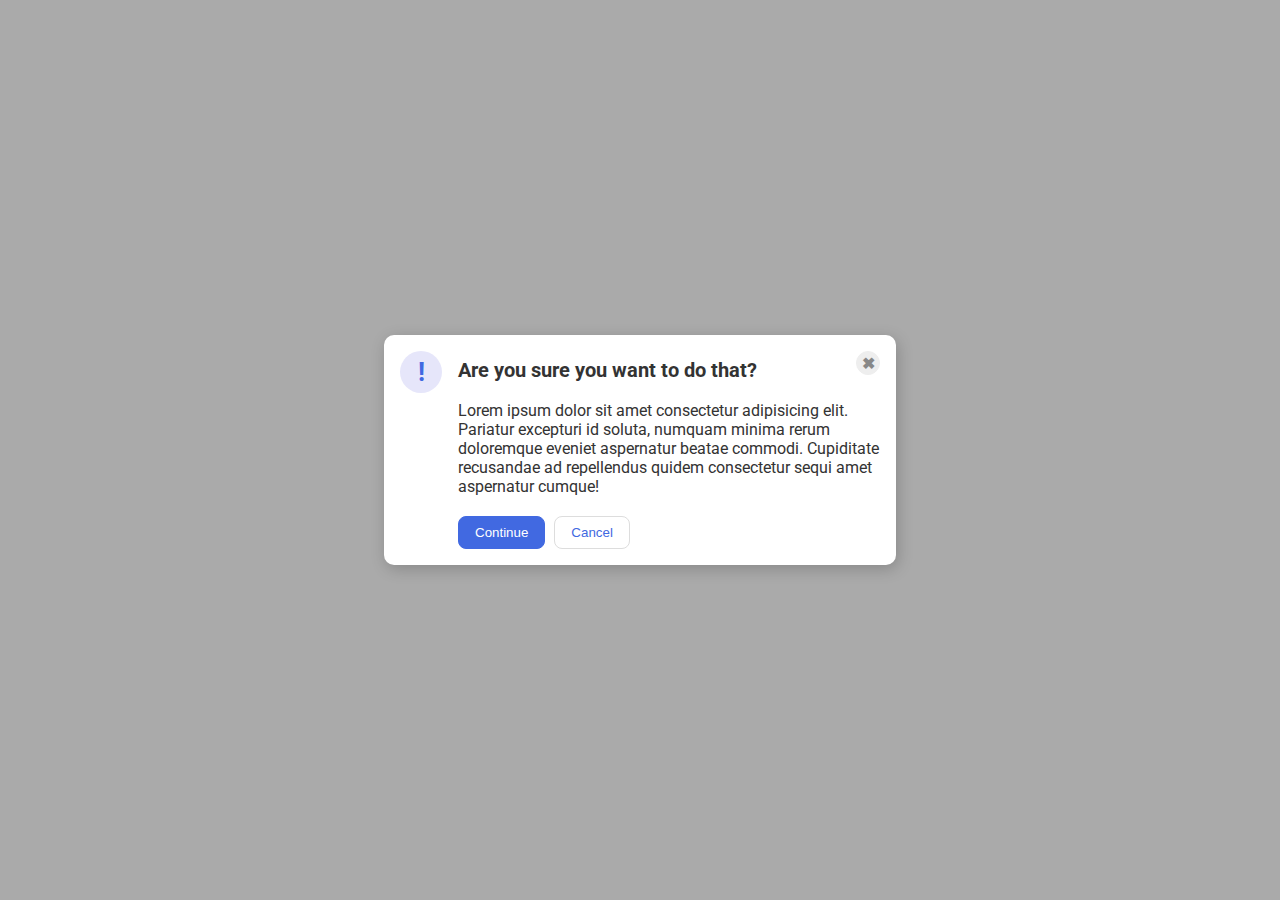
<file: foundations/flex/05-flex-modal/index.html>
<!DOCTYPE html>
<html lang="en">
  <head>
    <meta charset="UTF-8">
    <meta http-equiv="X-UA-Compatible" content="IE=edge">
    <meta name="viewport" content="width=device-width, initial-scale=1.0">
    <link rel="stylesheet" href="style.css">
    <title>Modal</title>
  </head>
  <body>
    <div class="modal">
      <div class="icon">!</div>
      <div class="upper">
      <b><div class="header">Are you sure you want to do that?</b>
      <button class="close-button">✖</button>
      </div>
      <div class="text">Lorem ipsum dolor sit amet consectetur adipisicing elit. Pariatur excepturi id soluta, numquam minima rerum doloremque eveniet aspernatur beatae commodi. Cupiditate recusandae ad repellendus quidem consectetur sequi amet aspernatur cumque!</div>
      <div class="buttons"><button class="continue">Continue</button>
      <button class="cancel">Cancel</button></div>
    </div>
    </div>
  </body>
</html>
</file>
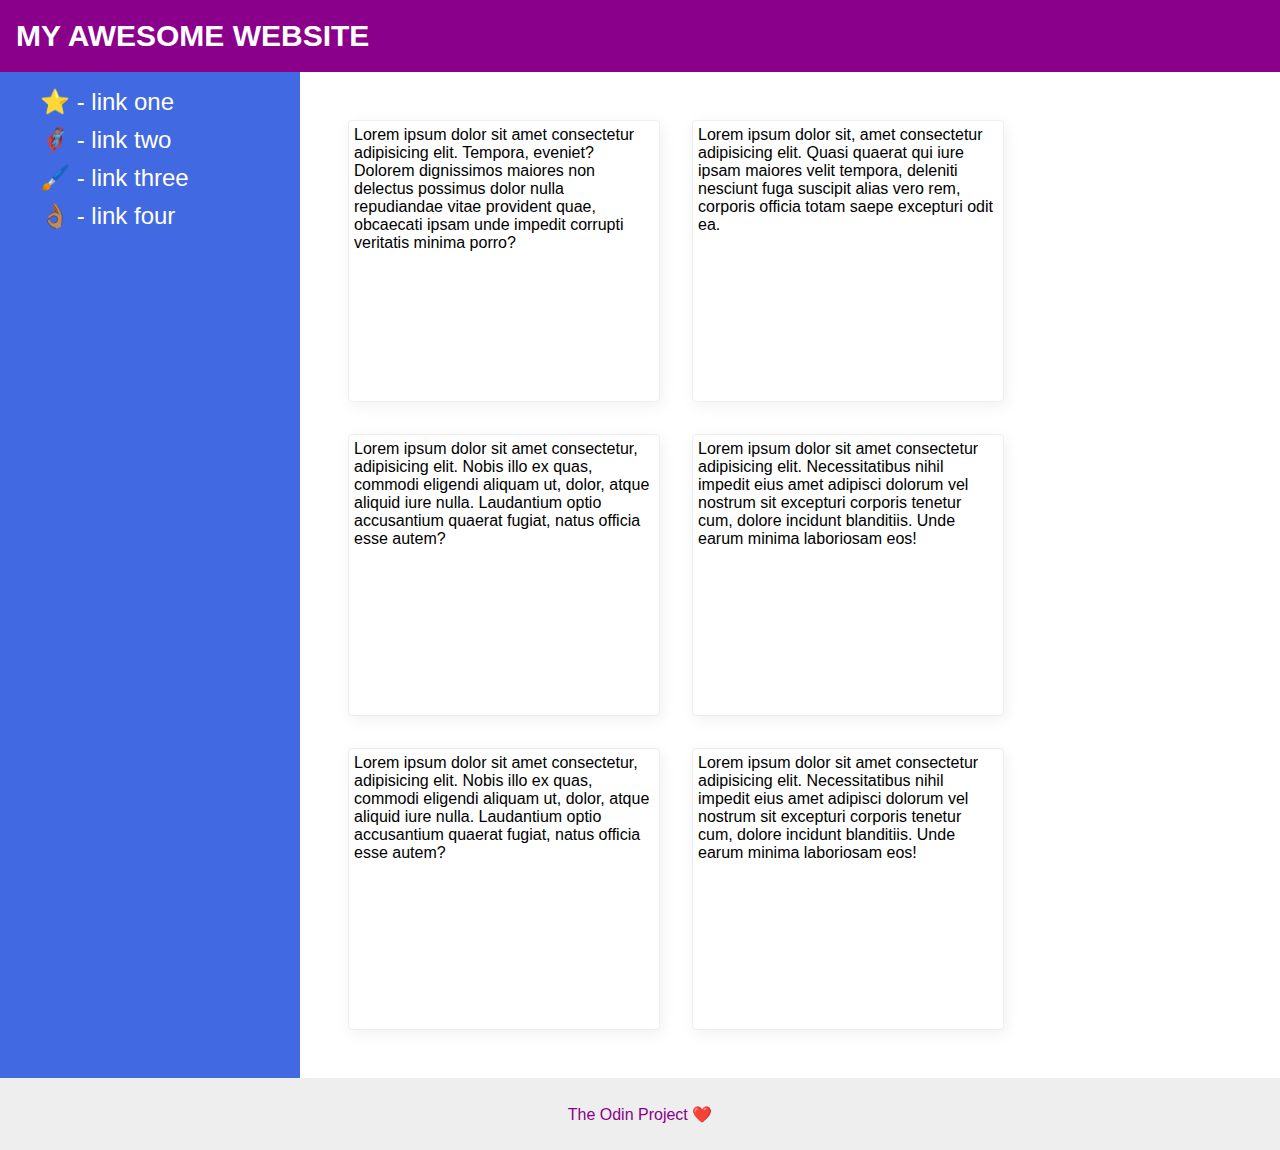
<file: foundations/flex/07-flex-layout-2/index.html>
<!DOCTYPE html>
<html lang="en">
  <head>
    <meta charset="UTF-8">
    <meta http-equiv="X-UA-Compatible" content="IE=edge">
    <meta name="viewport" content="width=device-width, initial-scale=1.0">
    <title>The Holy Grail</title>
    <link rel="stylesheet" href="style.css">
  </head>
  <body>
    <div class="header">
      MY AWESOME WEBSITE
    </div>
    <div class="juice">
      <div class="sidebar">
        <ul>
          <li><a href="#">⭐ - link one</a></li>
          <li><a href="#">🦸🏽‍♂️ - link two</a></li>
          <li><a href="#">🖌️ - link three</a></li>
          <li><a href="#">👌🏽 - link four</a></li>
        </ul>
      </div>
      <div class="content">
      <div class="card">Lorem ipsum dolor sit amet consectetur adipisicing elit. Tempora, eveniet? Dolorem dignissimos maiores non delectus possimus dolor nulla repudiandae vitae provident quae, obcaecati ipsam unde impedit corrupti veritatis minima porro?</div>
      <div class="card">Lorem ipsum dolor sit, amet consectetur adipisicing elit. Quasi quaerat qui iure ipsam maiores velit tempora, deleniti nesciunt fuga suscipit alias vero rem, corporis officia totam saepe excepturi odit ea.</div>
      <div class="card">Lorem ipsum dolor sit amet consectetur, adipisicing elit. Nobis illo ex quas, commodi eligendi aliquam ut, dolor, atque aliquid iure nulla. Laudantium optio accusantium quaerat fugiat, natus officia esse autem?</div>
      <div class="card">Lorem ipsum dolor sit amet consectetur adipisicing elit. Necessitatibus nihil impedit eius amet adipisci dolorum vel nostrum sit excepturi corporis tenetur cum, dolore incidunt blanditiis. Unde earum minima laboriosam eos!</div>
      <div class="card">Lorem ipsum dolor sit amet consectetur, adipisicing elit. Nobis illo ex quas, commodi eligendi aliquam ut, dolor, atque aliquid iure nulla. Laudantium optio accusantium quaerat fugiat, natus officia esse autem?</div>
      <div class="card">Lorem ipsum dolor sit amet consectetur adipisicing elit. Necessitatibus nihil impedit eius amet adipisci dolorum vel nostrum sit excepturi corporis tenetur cum, dolore incidunt blanditiis. Unde earum minima laboriosam eos!</div>
      </div>
    </div>
    <div class="footer">
      The Odin Project ❤️
    </div>
  </body>
</html>
</file>
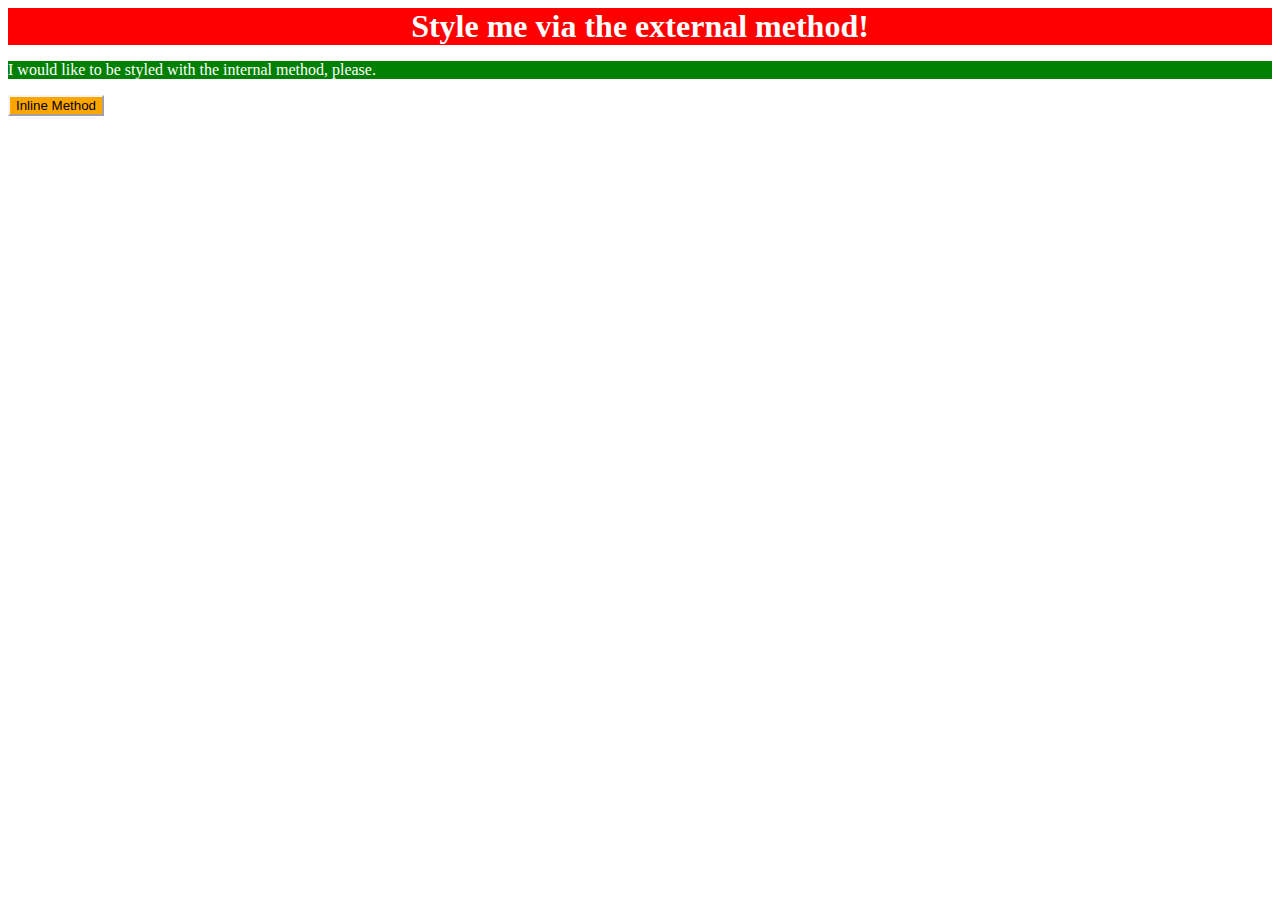
<file: foundations/intro-to-css/01-css-methods/index.html>
<!DOCTYPE html>
<html lang="en">
  <head>
    <link rel="stylesheet" href="styles.css">
    <meta charset="UTF-8">
    <meta http-equiv="X-UA-Compatible" content="IE=edge">
    <meta name="viewport" content="width=device-width, initial-scale=1.0">
    <title>Methods for Adding CSS</title>
  </head>
  <body>
    <div>Style me via the external method!</div>
    <p>I would like to be styled with the internal method, please.</p>
    <button style="font-family:Verdana, Geneva, Tahoma, sans-serif;background-color: orange; border-color:whitesmoke;">Inline Method</button>
  </body>
  <style>
    p {
      background-color: green;
      font-size: 100%;
      color: white;
    }
  </style>
</html>
</file>
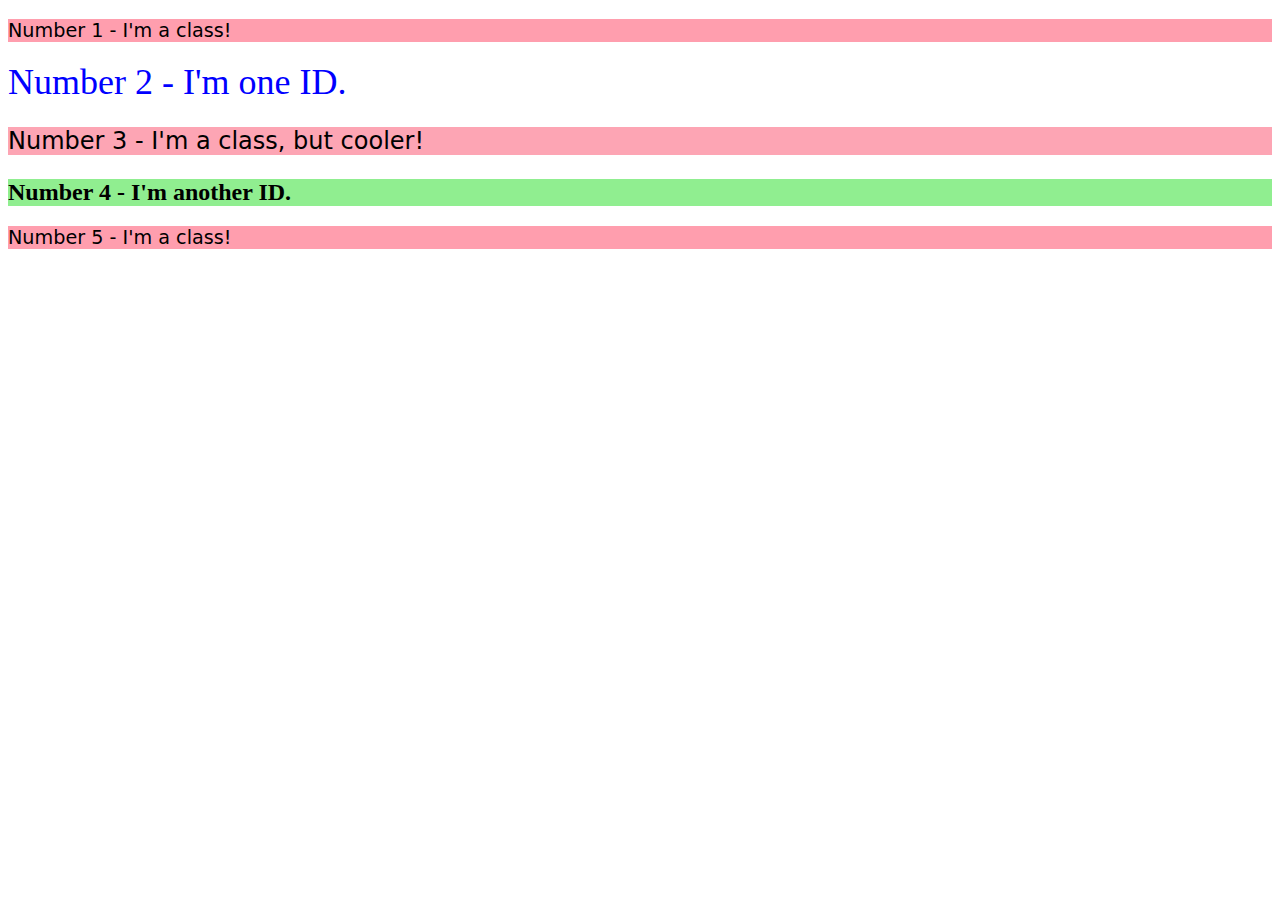
<file: foundations/intro-to-css/02-class-id-selectors/index.html>
<!DOCTYPE html>
<html lang="en">
  <head>
    <meta charset="UTF-8">
    <meta http-equiv="X-UA-Compatible" content="IE=edge">
    <meta name="viewport" content="width=device-width, initial-scale=1.0">
    <title>Class and ID Selectors</title>
    <link rel="stylesheet" href="style.css">
  </head>
  <body>
    <p class="head">Number 1 - I'm a class!</p>
    <div id="Number2">Number 2 - I'm one ID.</div>
    <p class="head cooler">Number 3 - I'm a class, but cooler!</p>
    <div id="AnotherID">Number 4 - I'm another ID.</div>
    <p class="head">Number 5 - I'm a class!</p>
  </body>
</html>
</file>
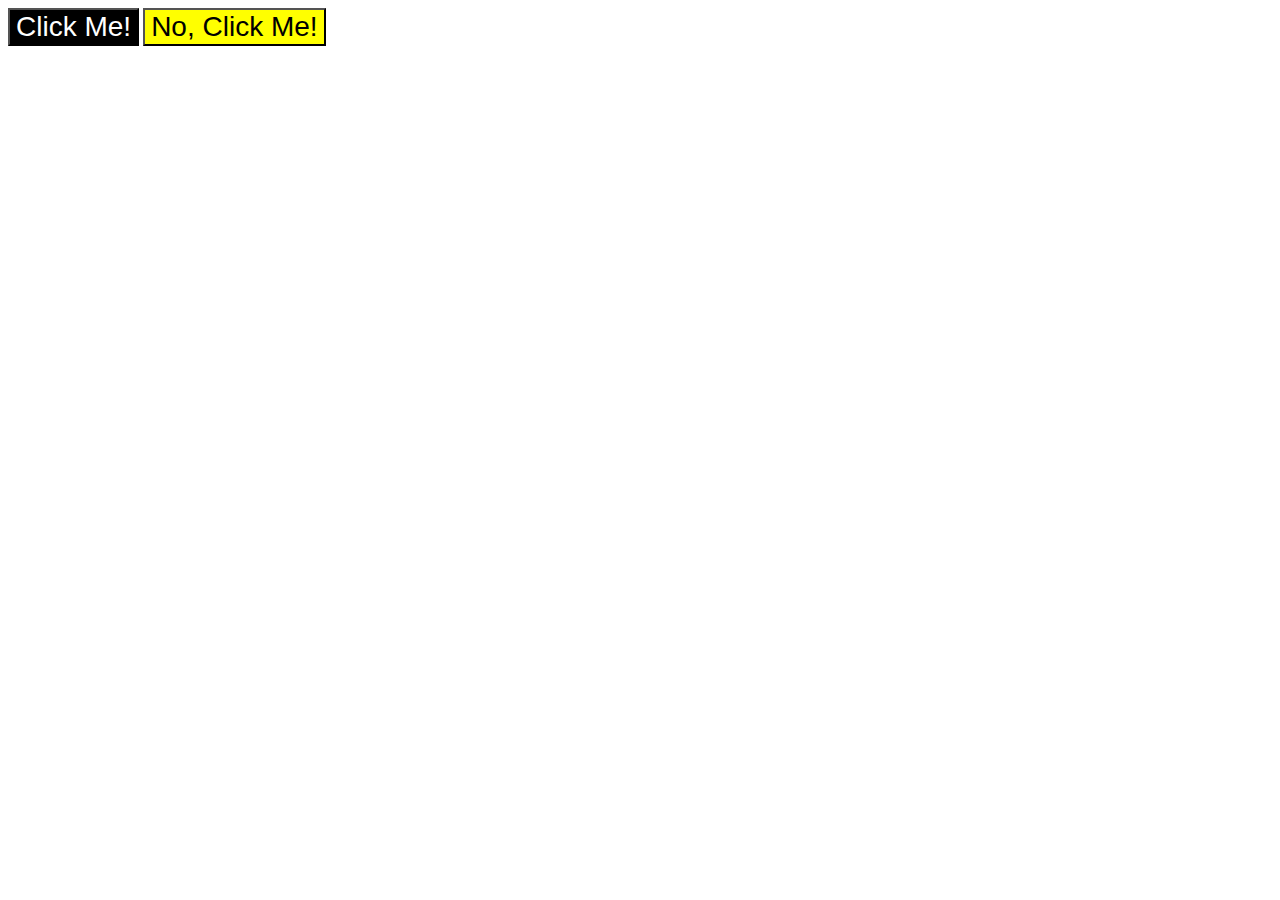
<file: foundations/intro-to-css/03-grouping-selectors/index.html>
<!DOCTYPE html>
<html lang="en">
  <head>
    <meta charset="UTF-8">
    <meta http-equiv="X-UA-Compatible" content="IE=edge">
    <meta name="viewport" content="width=device-width, initial-scale=1.0">
    <title>Grouping Selectors</title>
    <link rel="stylesheet" href="style.css">
  </head>
  <body>
    <button class="one">Click Me!</button>
    <button class="two">No, Click Me!</button>
  </body>
</html>
</file>
<file: foundations/flex/05-flex-modal/style.css>
@import url('https://fonts.googleapis.com/css2?family=Roboto:wght@400;700&display=swap');

html, body {
  height: 100%;
}

body {
  font-family: Roboto, sans-serif;
  margin: 0;
  background: #aaa;
  color: #333;
  /* I'll give you this one for free lol */
  display: flex;
  align-items: center;
  justify-content: center;
}

.modal {
  background: white;
  width: 480px;
  border-radius: 10px;
  box-shadow: 2px 4px 16px rgba(0,0,0,.2);
  display: flex;
  padding: 16px;
  gap: 16px;
}

.icon {
  color: royalblue;
  font-size: 26px;
  font-weight: 700;
  background: lavender;
  width: 42px;
  height: 42px;
  border-radius: 50%;
  display: flex;
  align-items: center;
  justify-content: center;
  flex-shrink: 0;
}

.close-button {
  background: #eee;
  border-radius: 50%;
  color: #888;
  font-weight: 400;
  font-size: 16px;
  height: 24px;
  width: 24px;
  display: flex;
  align-items: center;
  justify-content: center;
  border: 1px solid #eee;
  padding: 0;
  margin-bottom: 13px;
  font-weight:900;
  flex-shrink: 0;
}

button {
  cursor: pointer;
  padding: 8px 16px;
  border-radius: 8px;
}

button.continue {
  background: royalblue;
  border: 1px solid royalblue;
  color: white;
}

button.cancel {
  background: white;
  border: 1px solid #ddd;
  color: royalblue;
  margin-left: 5px;
}
.header
{
  display: flex;
  font-size: 20px;
  margin-bottom: 13px;
  display: flex;
  justify-content:space-between;
  align-items: center;
}
.text
{
  display: flex;
  margin-bottom: 20px;
}
</file>
<file: foundations/flex/07-flex-layout-2/style.css>
body {
  font-family: -apple-system, BlinkMacSystemFont, 'Segoe UI', Roboto, Oxygen, Ubuntu, Cantarell, 'Open Sans', 'Helvetica Neue', sans-serif;
  margin: 0;
  min-height: 100vh;
  display: flex;
  flex-direction:column;
}

.header {
  height: 72px;
  background: darkmagenta;
  color: white;
  display: flex;
  align-items:center;
  font-weight: 900;
  font-size: 30px;
  padding: 0 16px;
}

.footer {
  height: 72px;
  background: #eee;
  color: darkmagenta;
  display: flex;
  justify-content: center;
  align-items: center;
}
.juice
{
  display: flex;
  flex: 1;
}
.sidebar {
  width: 300px;
  background: royalblue;
  box-sizing: border-box;
  display: flex;
}

.card {
  border: 1px solid #eee;
  box-shadow: 2px 4px 16px rgba(0,0,0,.06);
  border-radius: 4px;
  border: 1px solid #eee;
  display: flex;
  flex-wrap: wrap;
  flex-direction: column;
  flex: 1 1 280px;
  max-width: 300px;
  min-width: 180px;
  padding: 5px;
  height: 270px;
}
.content
{
  display: flex;
  flex: 1;
  gap: 32px;
  flex-wrap: wrap;
  padding: 48px;
}
a{
  text-decoration: none;
  color: white;
  font-size: 24px;
}
ul
{
  list-style: none;
  display: flex;
  flex-direction: column;
  gap: 10px;
}
</file>
<file: foundations/intro-to-css/01-css-methods/styles.css>
div {
    color: white;
    background-color: red;
    text-align: center;
    font-size: 200%;
    font-family: Georgia, 'Times New Roman', Times, serif;
    font-weight:bold;
}
</file>
<file: foundations/intro-to-css/02-class-id-selectors/style.css>
.head
{
    background-color:#ff9eae;
    font-size:larger;
    font-family: Verdana, "DejaVu Sans", sans-serif;
}

#Number2
{
    color:#0000ff;
    font-size:36px;
}
.cooler
{
    background-color:hsl(350, 96%, 82%);
    font-size:24px;
}
#AnotherID
{
    background-color:rgb(144, 238, 144);
    font-size:24px;
    font-weight: bold;
}
</file>
<file: foundations/intro-to-css/03-grouping-selectors/style.css>
.one
{
background-color: black;
color: white;
}
.two
{
background-color: white;
background-color: yellow;
}
.one,
.two
{
    font-size: 28px;
    font-family: Helvetica, 'Times New Roman', sans-serif;;
}
</file>
